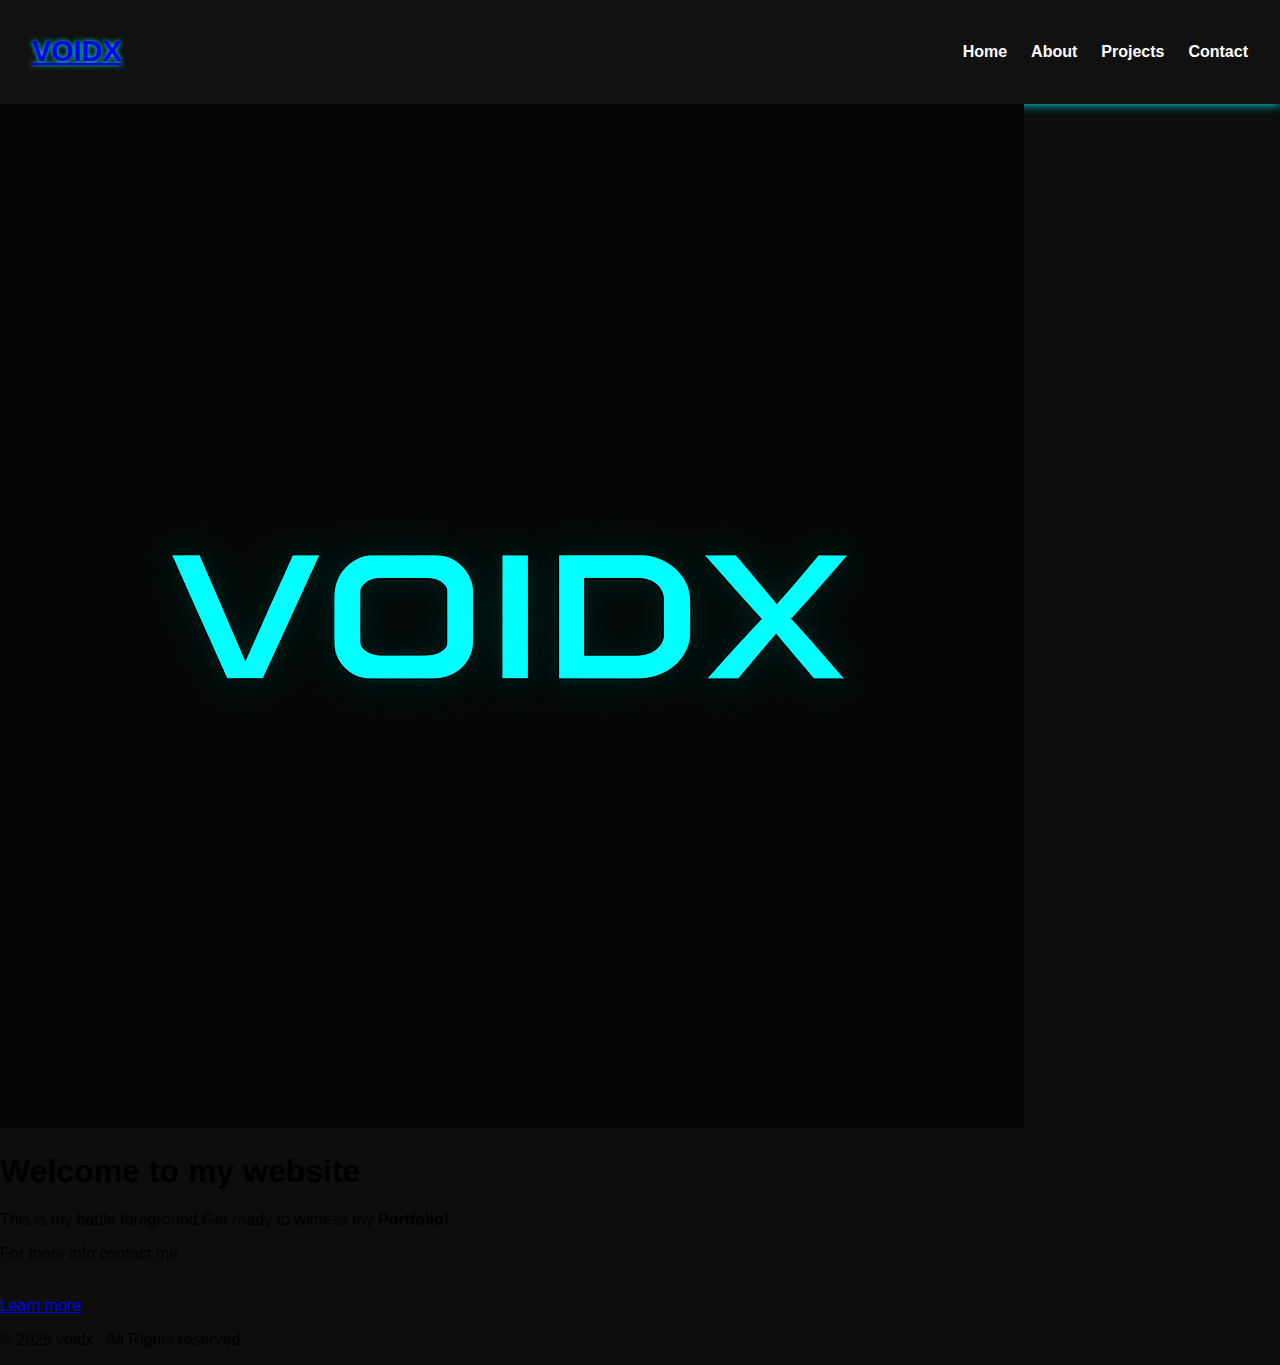
<file: index.html>
<!DOCTYPE html>
<html lang="en">
<head>
  <meta charset="UTF-8">
  <title>my website</title>
  <link rel="stylesheet" href="style.css">
</head>
<body>
  <nav class="navbar">
    <h1 class="logo"><a href="#">VOIDX</a></h1>
    <ul class="nav-links">
      <li><a href="#">Home</a></li>
      <li><a href="./about.html">About</a></li>
      <li><a href="projects.html">Projects</a></li>
      <li><a href="contact.html">Contact</a></li>
    </ul>
  </nav>
  <header>
    <img src="logo.png" class="log" alt="" />
    <br>
    <h1>Welcome to my website </h1>
    <p>This is my battle foreground.Get ready to witness my <b>Portfolio! </b> </p>
    <p id="text" >For more info contact me  </p>
    <br />
    <a href="lorem.html" class="btn">Learn more</a>
  </header>
  
  
  <footer class="foot">
    <p>&COPY; 2025 voidx . All Rights reserved.</p>
  </footer>
</body>
</html>
</file>
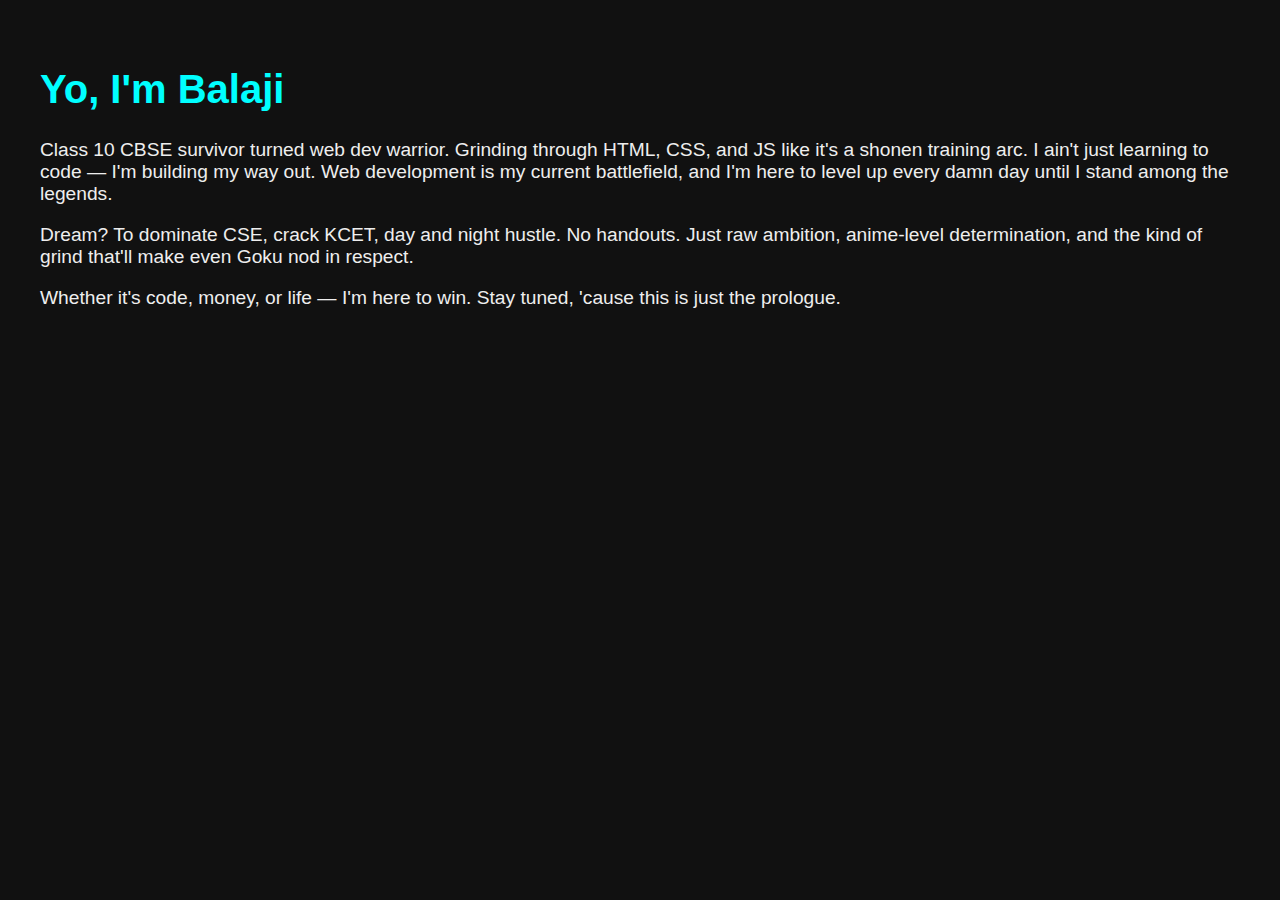
<file: about.html>
<!DOCTYPE html>
<html>

<head>
  <meta charset="UTF-8">
  <meta name="viewport" content="width=device-width, initial-scale=1">
  <title>about me </title>
</head>

<body>
  <section style="padding: 2rem; font-family: 'Segoe UI', sans-serif; background-color: #111; color: #eee;">
    <h1 style="font-size: 2.5rem; color: #0ff;">Yo, I'm Balaji </h1>
    <p style="font-size: 1.2rem; margin-top: 1rem;">
      Class 10 CBSE survivor turned web dev warrior. Grinding through HTML, CSS, and JS like it's a shonen training arc.
      I ain't just learning to code — I'm building my way out. Web development is my current battlefield, and I'm here to
      level up every damn day until I stand among the legends.
    </p>
    <p style="font-size: 1.2rem; margin-top: 1rem;">
      Dream? To dominate CSE, crack KCET, day and night hustle. No handouts. Just raw ambition, anime-level
      determination, and the kind of grind that'll make even Goku nod in respect.
    </p>
    <p style="font-size: 1.2rem; margin-top: 1rem;">
      Whether it's code, money, or life — I'm here to win. Stay tuned, 'cause this is just the prologue.
    </p>
  </section>
  <style>
    *{
      background-color: #111;
    }
  </style>
</body>

  


</html>
</file>
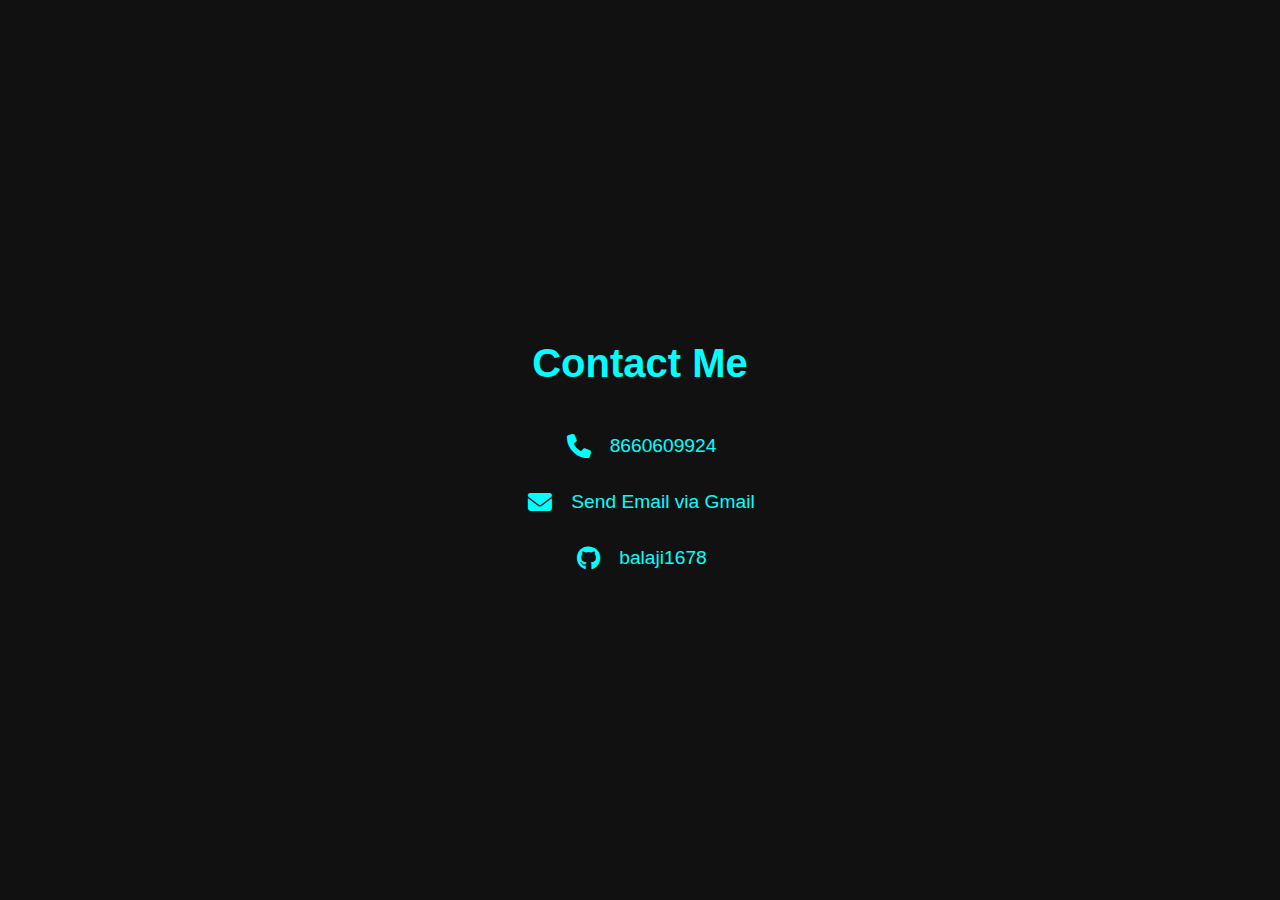
<file: contact.html>
<!DOCTYPE html>
<html lang="en">
<head>
  <meta charset="UTF-8">
  <meta name="viewport" content="width=device-width, initial-scale=1.0">
  <title>Contact | Bunny</title>
  <!-- Font Awesome Icons -->
  <link rel="stylesheet" href="https://cdnjs.cloudflare.com/ajax/libs/font-awesome/6.5.0/css/all.min.css" crossorigin="anonymous" referrerpolicy="no-referrer" />
  <style>
    body {
      margin: 0;
      background-color: #111;
      color: #eee;
      font-family: 'Segoe UI', sans-serif;
      display: flex;
      flex-direction: column;
      align-items: center;
      justify-content: center;
      min-height: 100vh;
    }
    h1 {
      color: #0ff;
      font-size: 2.5rem;
      margin-bottom: 2rem;
    }
    .contact-item {
      display: flex;
      align-items: center;
      margin: 1rem 0;
      font-size: 1.2rem;
    }
    .contact-item i {
      color: #0ff;
      font-size: 1.5rem;
      margin-right: 1rem;
      width: 30px;
      text-align: center;
    }
    a {
      color: #0ff;
      text-decoration: none;
    }
    a:hover {
      text-decoration: underline;
    }
  </style>
</head>
<body>
  <h1>Contact Me</h1>

  <div class="contact-item">
    <i class="fas fa-phone"></i>
    <a href="tel:8660609924">8660609924</a>
  </div>

  <div class="contact-item">
    <i class="fas fa-envelope"></i>
    <a href="https://mail.google.com/mail/?view=cm&fs=1&to=balaji.1678nr@gmail.com&su=Yo%20Bunny%20Here&body=Let%27s%20build%20some%20next-level%20web%20stuff!" target="_blank">
      Send Email via Gmail
    </a>
  </div>

  <div class="contact-item">
    <i class="fab fa-github"></i>
    <a href="https://github.com/balaji1678" target="_blank">balaji1678</a>
  </div>
</body>
</html>
</file>
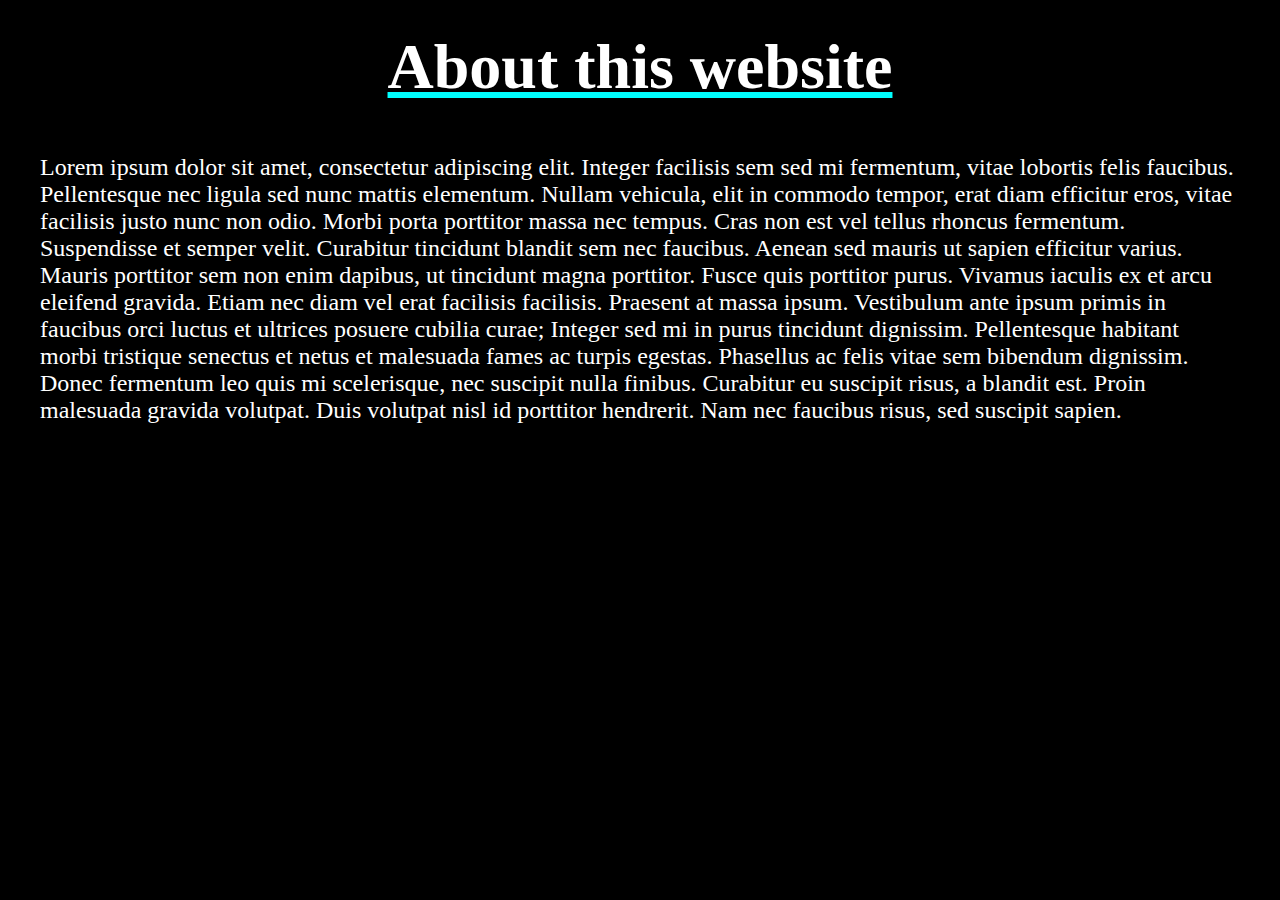
<file: lorem.html>
<!DOCTYPE html>
<html>

<head>
  <meta charset="UTF-8">
  <meta name="viewport" content="width=device-width, initial-scale=1">
  <title>learn more</title>
</head>
<style>
*{background-color: black
;
  color: white;
  padding:0;
  margin: 0;
}
  .head{text-align: center;
    text-decoration: underline aqua;
    margin: 30px;
    font-size: 4rem;
  }
  .parag{
    font-size: 1.5rem;
    padding: 20px;
    margin: 20px;
  }
  
  
</style>
<body>
  <h1 class="head" >About this website</h1>
  <p class="parag">
Lorem ipsum dolor sit amet, consectetur adipiscing elit. Integer facilisis sem sed mi fermentum, vitae lobortis felis faucibus. Pellentesque nec ligula sed nunc mattis elementum. Nullam vehicula, elit in commodo tempor, erat diam efficitur eros, vitae facilisis justo nunc non odio. Morbi porta porttitor massa nec tempus. Cras non est vel tellus rhoncus fermentum. Suspendisse et semper velit. Curabitur tincidunt blandit sem nec faucibus. Aenean sed mauris ut sapien efficitur varius. Mauris porttitor sem non enim dapibus, ut tincidunt magna porttitor. Fusce quis porttitor purus. Vivamus iaculis ex et arcu eleifend gravida. Etiam nec diam vel erat facilisis facilisis. Praesent at massa ipsum.

Vestibulum ante ipsum primis in faucibus orci luctus et ultrices posuere cubilia curae; Integer sed mi in purus tincidunt dignissim. Pellentesque habitant morbi tristique senectus et netus et malesuada fames ac turpis egestas. Phasellus ac felis vitae sem bibendum dignissim. Donec fermentum leo quis mi scelerisque, nec suscipit nulla finibus. Curabitur eu suscipit risus, a blandit est. Proin malesuada gravida volutpat. Duis volutpat nisl id porttitor hendrerit. Nam nec faucibus risus, sed suscipit sapien.
</p>
</body>

</html>
</file>
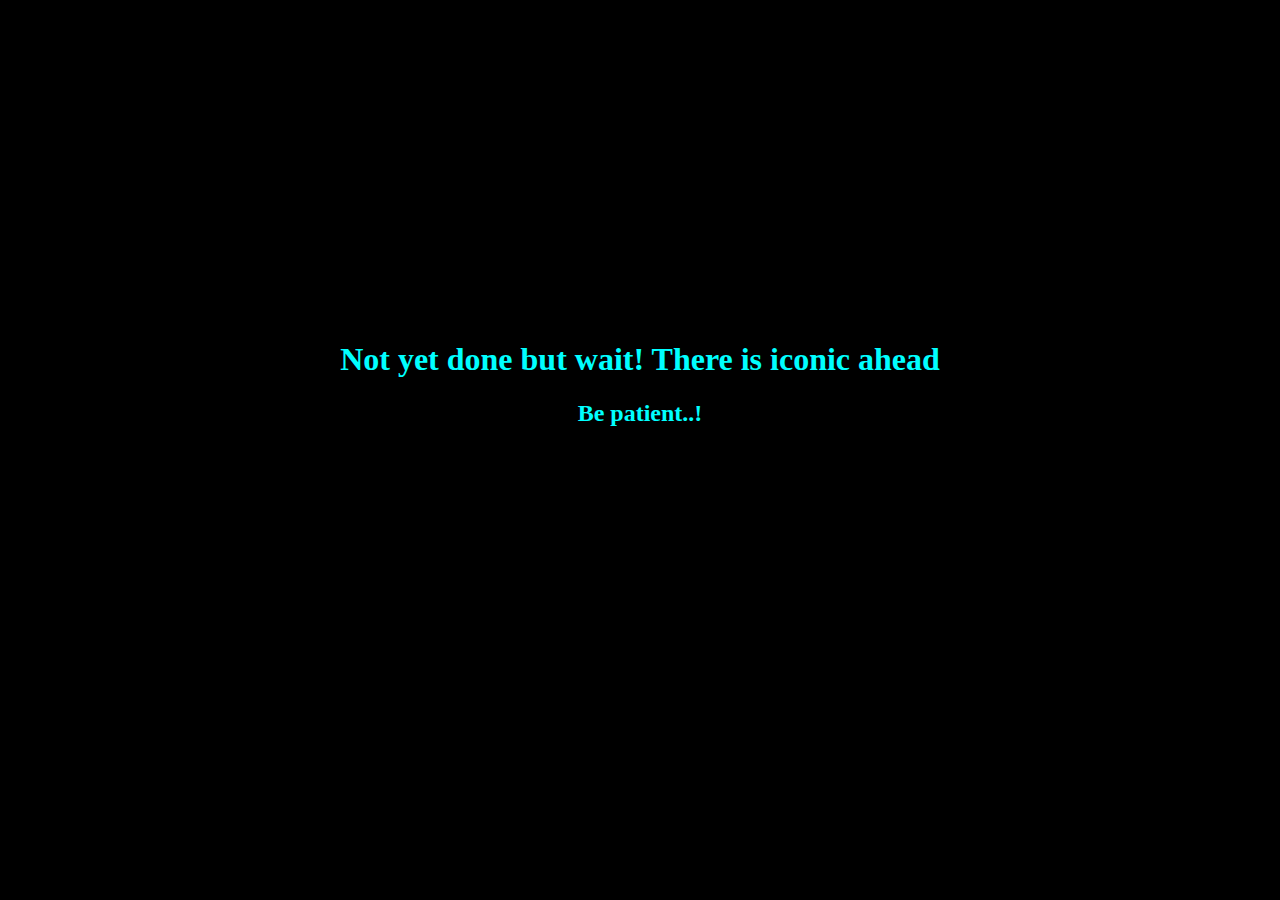
<file: projects.html>
<!DOCTYPE html>
<html>

<head>
  <meta charset="UTF-8">
  <meta name="viewport" content="width=device-width, initial-scale=1">
  <title> my project</title>
</head>

<body>
 <h1 class="head"> Not yet done but wait! There is iconic ahead </h1>
 <h2>Be patient..! </h2>
 <style>
   body{ background-color:black;
   color: aqua;
     
   }
   .head{
     align-text:center;
     text-align: center;
     padding-top: 20.0rem;
     
   }
   h2{
     text-align: center;
   }
 </style>
</body>

</html>
</file>
<file: style.css>
body {
  margin: 0;
  background-color: #0d0d0d;
  font-family: 'Arial', sans-serif;
}

.navbar {
  display: flex;
  justify-content: space-between;
  align-items: center;
  background-color: #111;
  padding: 1rem 2rem;
  box-shadow: 0 0 10px #00ffff;
}

.logo {
  color: #00ffff;
  font-size: 1.8rem;
  text-shadow: 0 0 5px #00ffff;
  
}

.nav-links {
  list-style: none;
  display: flex;
  gap: 1.5rem;
}

.nav-links a {
  text-decoration: none;
  color: #fff;
  font-weight: bold;
  position: relative;
  transition: color 0.3s;
}

.nav-links a::after {
  content: '';
  position: absolute;
  left: 0;
  bottom: -5px;
  width: 100%;
  height: 2px;
  background-color: #00ffff;
  transform: scaleX(0);
  transform-origin: right;
  transition: transform 0.3s ease;
}

.nav-links a:hover {
  color: #00ffff;
}

.nav-links a:hover::after {
  transform: scaleX(1);
  transform-origin: left;
}
</file>
